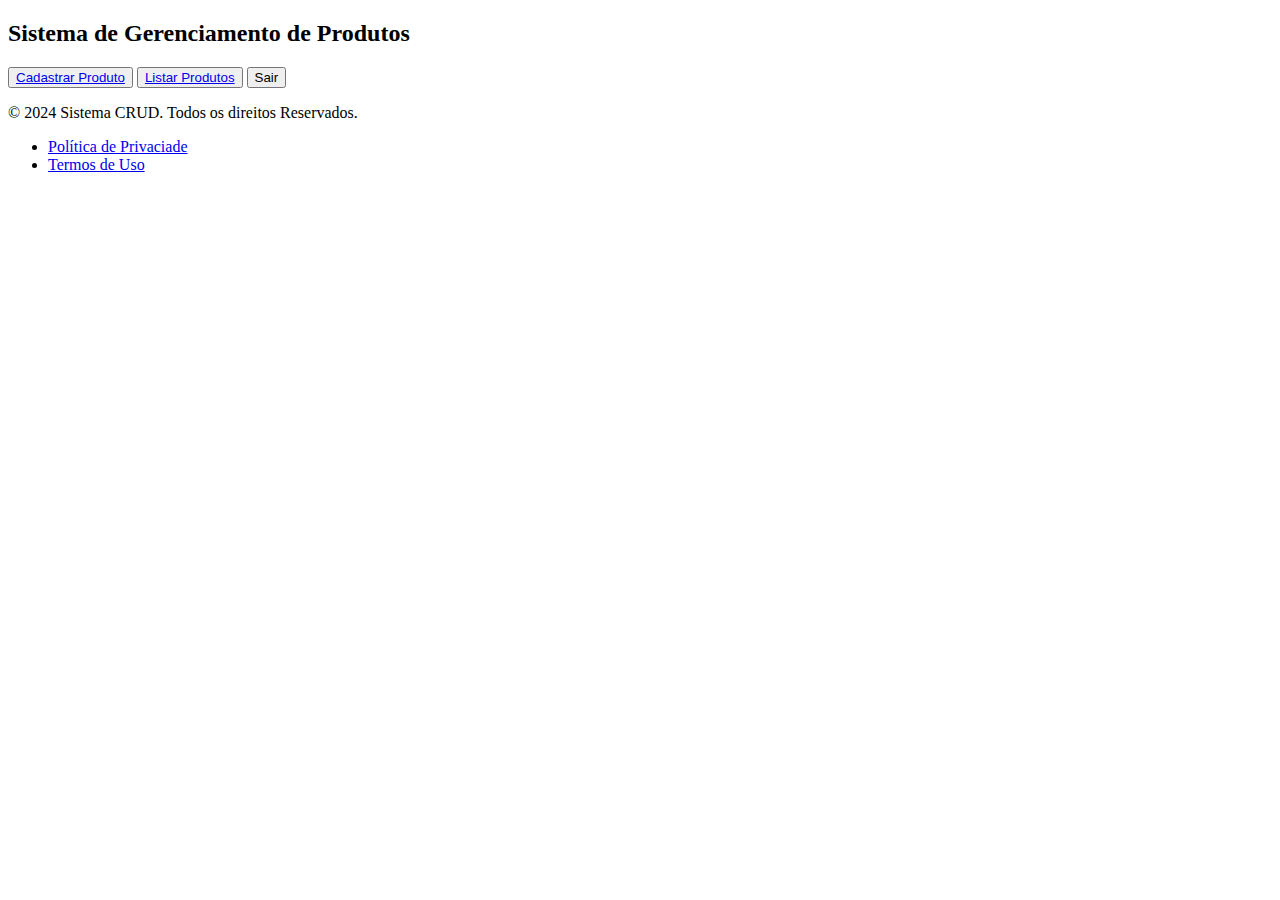
<file: public/admin.html>
<!doctype html>
<html lang="pt-br">
    <head>
        <title> CRUD NODE JS</title>
        <meta charset="utf-8" />
        <meta name="viewport" content="width=device-width, initial-scale=1, shrink-to-fit=no"/>
        <link href="https://cdn.jsdelivr.net/npm/bootstrap@5.3.2/dist/css/bootstrap.min.css" rel="stylesheet" integrity="sha384-T3c6CoIi6uLrA9TneNEoa7RxnatzjcDSCmG1MXxSR1GAsXEV/Dwwykc2MPK8M2HN" crossorigin="anonymous"/>
    </head>

    <body>
        <header class="bg-info text-center py-5">
            <div class="container">
                <h2> Sistema de Gerenciamento de Produtos </h2>
            </div>
        </header>
        <main class="py-5">
            <section class="py-5">
                <div class="container">
                    <div class="row justify-content-center">
                        <div class="col-md-5">
                            <h3 class="text-center mb-4 text-dark">  </h3>
                            <button class="btn btn"> 
                                <a class="btn btn btn-outline-primary" href="/cadastrar"> Cadastrar Produto </a>
                            </button>
                            <button class="btn btn"> 
                               <a class="btn btn btn-outline-info" href="/listar"> Listar Produtos </a> 
                            </button>
                            <button class="btn btn btn-outline-danger" id="logout">Sair </button>
                        </div>    
                    </div>
                </div>
            </section>
        </main>
        <footer class="bg-info-subtle text-black text-center py-4">
            <div class="container" style="margin: 0 auto;">
                <p> &copy; 2024 Sistema CRUD. Todos os direitos Reservados. </p>
                <ul class="list-inline">
                    <li class="list-inline-item">  
                        <a href="#" class="text-black-50"> Política de Privaciade </a>
                    </li>
                    <li class="list-inline-item"> 
                        <a href="#" class="text-black-50"> Termos de Uso </a>
                    </li>
                </ul>
            </div>
        </footer>
        <!-- Bootstrap JavaScript Libraries -->
        <script
            src="https://cdn.jsdelivr.net/npm/@popperjs/core@2.11.8/dist/umd/popper.min.js"
            integrity="sha384-I7E8VVD/ismYTF4hNIPjVp/Zjvgyol6VFvRkX/vR+Vc4jQkC+hVqc2pM8ODewa9r"
            crossorigin="anonymous"
        ></script>

        <script
            src="https://cdn.jsdelivr.net/npm/bootstrap@5.3.2/dist/js/bootstrap.min.js"
            integrity="sha384-BBtl+eGJRgqQAUMxJ7pMwbEyER4l1g+O15P+16Ep7Q9Q+zqX6gSbd85u4mG4QzX+"
            crossorigin="anonymous"
        ></script>
        <script src="./js/logout.js"></script>
    </body>
</html>
</file>
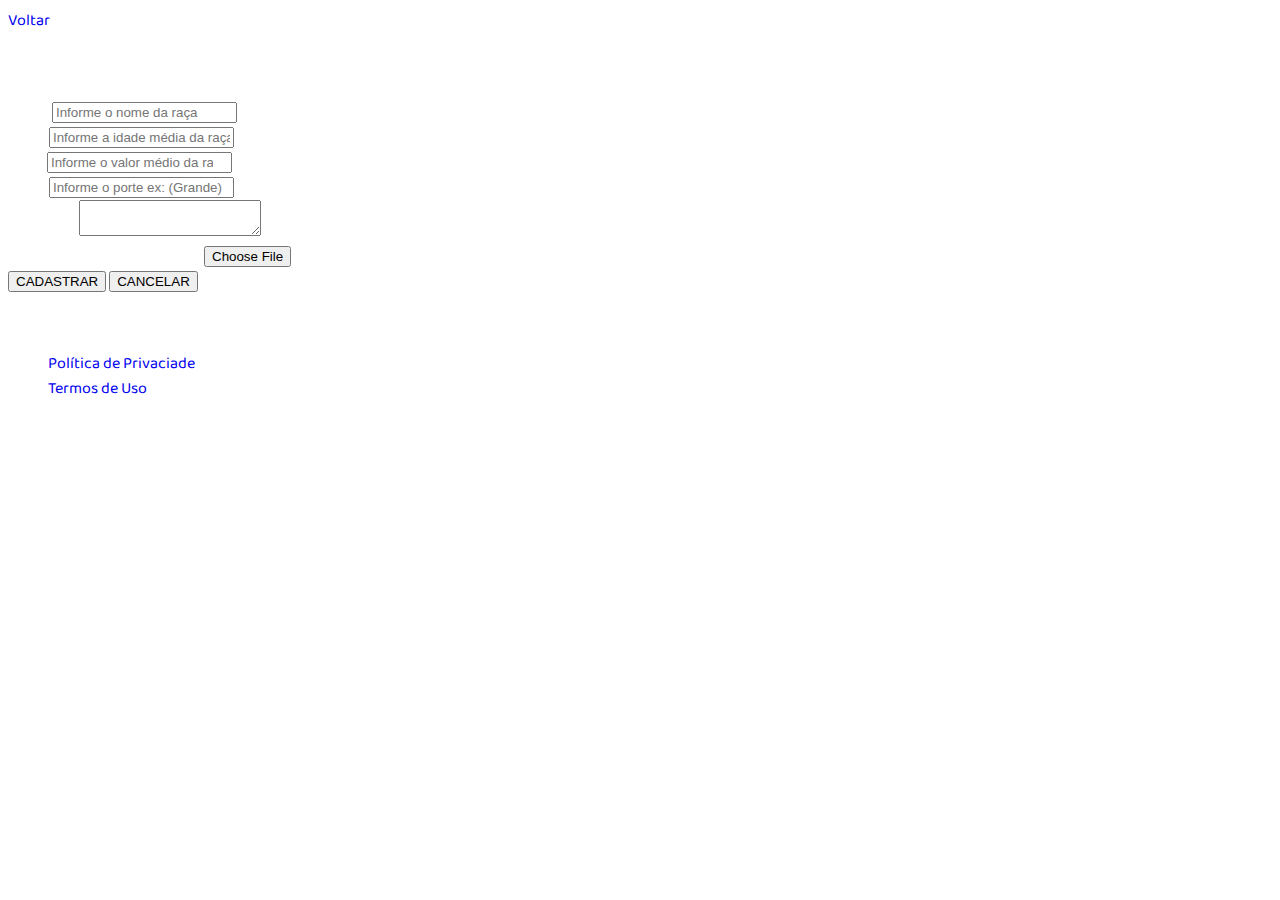
<file: public/cadastrar.html>
<!doctype html>
<html lang="pt-br">
    <head>
        <title> Cadastrar cachoro </title>
        <meta charset="utf-8" />
        <meta name="viewport" content="width=device-width, initial-scale=1, shrink-to-fit=no"/>
        <link href="https://cdn.jsdelivr.net/npm/bootstrap@5.3.2/dist/css/bootstrap.min.css" rel="stylesheet" integrity="sha384-T3c6CoIi6uLrA9TneNEoa7RxnatzjcDSCmG1MXxSR1GAsXEV/Dwwykc2MPK8M2HN" crossorigin="anonymous"/>
        <link rel="stylesheet" href="https://cdn.jsdelivr.net/npm/bootstrap-icons@1.11.3/font/bootstrap-icons.min.css">
        <link rel="stylesheet" href="css/estilo.css"/>
    </head>
    <body>         
        <header class="bg-primary text-white text-center py-5">
            <div class="container">
                <a href="/admin" class="btn btn-lg btn-light"> Voltar </a>
            </div>
        </header>
        <main class="py-5">
            <section class="py-5">
                <div class="container">
                    <div class="row justify-content-center">
                        <div class="col-md-8">
                            <h3 class="text-center mb-4 text-dark">Cadastrar Cachorro</h3>
                            <form action="#" method="post" name="cadastro" id="cadastro" enctype="multipart/form-data">
                                <div class="mb-3">
                                    <label for="nome" class="form-label text-dark">Nome</label>
                                    <input class="form-control" type="text" name="nome" id="nome" placeholder="Informe o nome da raça" required>
                                </div>
                                <div class="mb-3">
                                    <label for="idade" class="form-label text-dark">Idade</label>
                                    <input class="form-control" type="text" name="idade" id="idade" placeholder="Informe a idade média da raça" required>
                                </div>
                                <div class="mb-3">
                                    <label for="valor" class="form-label text-dark">Valor</label>
                                    <input class="form-control" type="number" name="valor" id="valor" placeholder="Informe o valor médio da raça" step="0.01" required>
                                </div>
                                <div class="mb-3">
                                    <label for="porte" class="form-label text-dark">Porte</label>
                                    <input class="form-control" type="text" name="porte" id="porte" placeholder="Informe o porte ex: (Grande)" required>
                                </div>
                                <div class="mb-3">
                                    <label for="descricao" class="form-label text-dark">Descrição</label>
                                    <textarea class="form-control" name="descricao" id="descricao" required></textarea>
                                </div>
                                <div class="mb-3">
                                    <label for="img_prod" class="form-label text-dark">Anexar Imagem do cachorro</label>
                                    <input class="form-control" type="file" name="img_prod" id="img_prod" accept="image/*" required>
                                </div>
                                <div class="text-center">
                                    <input class="btn btn-primary" type="submit" name="cadastrar" id="cadastrar" value="CADASTRAR">
                                    <input class="btn btn-danger" type="reset" name="cancelar" id="cancelar" value="CANCELAR">
                                </div>
                            </form>
                        </div>
                    </div>
                </div>
            </section>
        </main>
        <footer class="bg-info text-black text-center py-4">
            
            <div class="container">
                <p> &copy; 2024 Minha LandPage. Todos os direitos Reservados. </p>
                <ul class="list-inline">
                    <li class="list-inline-item">  
                        <a href="#" class="text-black-50"> Política de Privaciade </a>
                    </li>
                    <li class="list-inline-item"> 
                        <a href="#" class="text-black-50"> Termos de Uso </a>
                    </li>
                </ul>
            </div>
        </footer>
        <!-- Bootstrap JavaScript Libraries -->
        <script
            src="https://cdn.jsdelivr.net/npm/@popperjs/core@2.11.8/dist/umd/popper.min.js"
            integrity="sha384-I7E8VVD/ismYTF4hNIPjVp/Zjvgyol6VFvRkX/vR+Vc4jQkC+hVqc2pM8ODewa9r"
            crossorigin="anonymous"
        ></script>

        <script
            src="https://cdn.jsdelivr.net/npm/bootstrap@5.3.2/dist/js/bootstrap.min.js"
            integrity="sha384-BBtl+eGJRgqQAUMxJ7pMwbEyER4l1g+O15P+16Ep7Q9Q+zqX6gSbd85u4mG4QzX+"
            crossorigin="anonymous"
        ></script>
        <script src="./js/cadastrar.js"></script>
    </body>
</html>
</file>
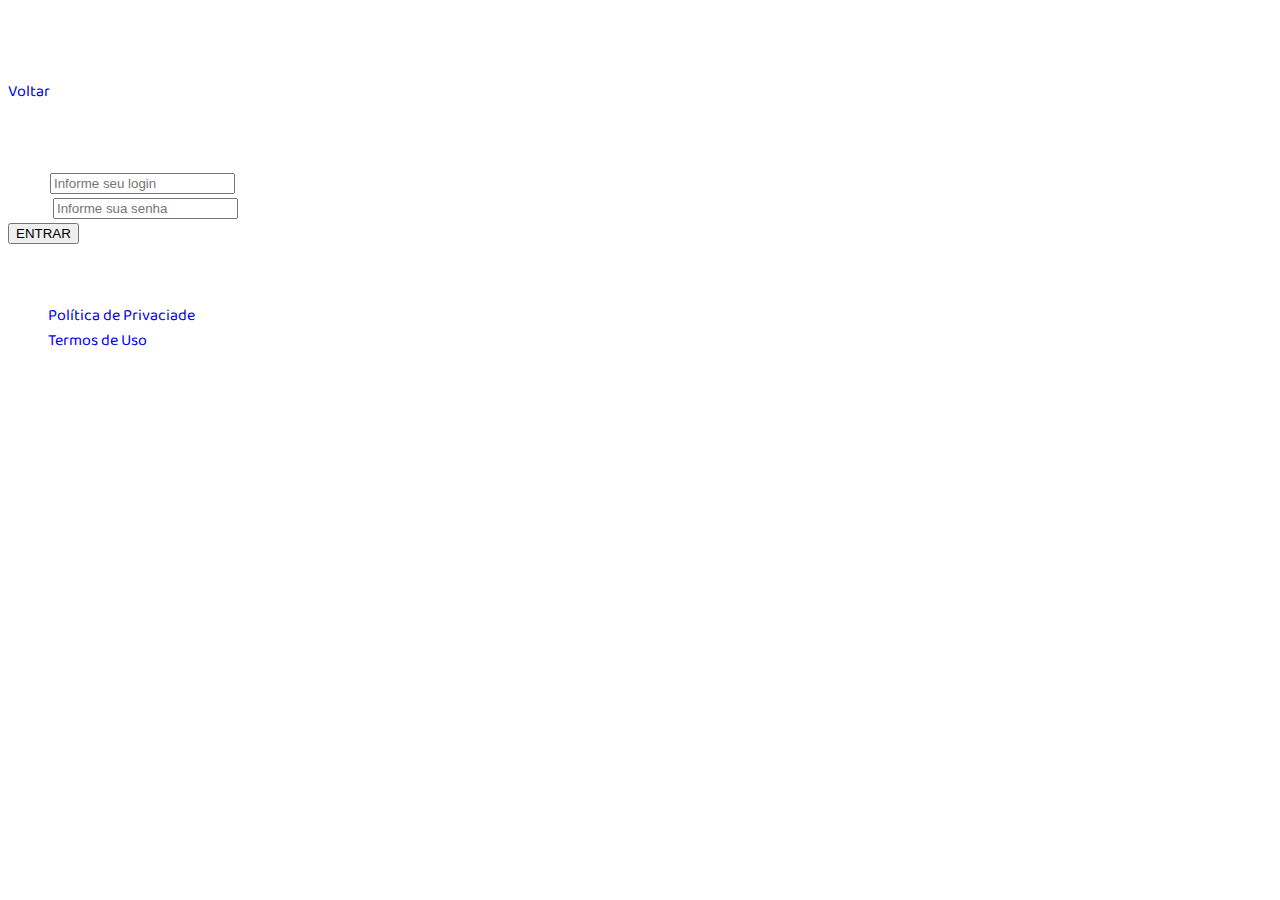
<file: public/login.html>
<!doctype html>
<html lang="pt-br">
    <head>
        <title> Cadastrar Produto </title>
        <meta charset="utf-8" />
        <meta name="viewport" content="width=device-width, initial-scale=1, shrink-to-fit=no"/>
        <link href="https://cdn.jsdelivr.net/npm/bootstrap@5.3.2/dist/css/bootstrap.min.css" rel="stylesheet" integrity="sha384-T3c6CoIi6uLrA9TneNEoa7RxnatzjcDSCmG1MXxSR1GAsXEV/Dwwykc2MPK8M2HN" crossorigin="anonymous"/>
        <link rel="stylesheet" href="https://cdn.jsdelivr.net/npm/bootstrap-icons@1.11.3/font/bootstrap-icons.min.css">
        <link rel="stylesheet" href="css/estilo.css"/>
    </head>
    <body>         
        <header class="bg-primary text-white text-center py-5">
            <h2> Acessar Sistema </h2>
            <div class="container">
                <a href="/" class="btn btn-lg btn-light"> Voltar </a>
            </div>
        </header>
        <main class="py-5">
            <section class="py-5">
                <div class="container">
                    <div class="row justify-content-center">
                        <div class="col-md-4">
                            <h3 class="text-center mb-4 text-dark"> Login </h3>
                            <form action="#" method="post" name="logar" id="logar">
                                <div class="mb-3">
                                    <label for="login" class="form-label"> Login </label>
                                    <input class="form-control" type="text" name="login" id="login" placeholder="Informe seu login" required>
                                </div>
                                <div class="mb-3">
                                    <label for="senha" class="form-label"> Senha </label>
                                    <input class="form-control" type="password" name="senha" id="senha" placeholder="Informe sua senha" required>
                                </div>
                                <div class="text-center">
                                    <input class="btn btn-primary" type="submit" name="entrar" id="entrar" value="ENTRAR">
                                </div>
                            </form>
                        </div>
                    </div>
                </div>
            </section>
        </main>
        <footer class="bg-info text-black text-center py-4">
            
            <div class="container">
                <p> &copy; 2024 Minha LandPage. Todos os direitos Reservados. </p>
                <ul class="list-inline">
                    <li class="list-inline-item">  
                        <a href="#" class="text-black-50"> Política de Privaciade </a>
                    </li>
                    <li class="list-inline-item"> 
                        <a href="#" class="text-black-50"> Termos de Uso </a>
                    </li>
                </ul>
            </div>
        </footer>
        <!-- Bootstrap JavaScript Libraries -->
        <script
            src="https://cdn.jsdelivr.net/npm/@popperjs/core@2.11.8/dist/umd/popper.min.js"
            integrity="sha384-I7E8VVD/ismYTF4hNIPjVp/Zjvgyol6VFvRkX/vR+Vc4jQkC+hVqc2pM8ODewa9r"
            crossorigin="anonymous"
        ></script>

        <script
            src="https://cdn.jsdelivr.net/npm/bootstrap@5.3.2/dist/js/bootstrap.min.js"
            integrity="sha384-BBtl+eGJRgqQAUMxJ7pMwbEyER4l1g+O15P+16Ep7Q9Q+zqX6gSbd85u4mG4QzX+"
            crossorigin="anonymous"
        ></script>
        <script src="./js/login.js"></script>
    </body>
</html>
</file>
<file: public/css/estilo.css>
@import url("https://fonts.googleapis.com/css2?family=Baloo+2&display=swap");
body {
  font-family: "Baloo 2", cursive;
  font-size: 16px;
  color: #ffffff;
  text-rendering: optimizeLegibility;
  font-weight: initial;
  
}

.dark {
  background: #110f16;
}

.light {
  background: #f3f5f7;
}

a, a:hover {
  text-decoration: none;
  transition: color 0.3s ease-in-out;
}

#pageHeaderTitle {
  margin: 2rem 0;
  text-transform: uppercase;
  text-align: center;
  font-size: 2.5rem;
}

.postcard {
  flex-wrap: wrap;
  display: flex;
  box-shadow: 0 4px 21px -12px rgba(0, 0, 0, 0.66);
  border-radius: 10px;
  margin: 0 0 2rem 0;
  overflow: hidden;
  position: relative;
  color: #ffffff;
}

.postcard.dark {
  background-color: #18151f;
}

.postcard.light {
  background-color: #e1e5ea;
}

.postcard .t-dark {
  color: #18151f;
}

.postcard a {
  color: inherit;
}

.postcard h1, .postcard .h1 {
  margin-bottom: 0.5rem;
  font-weight: 500;
  line-height: 1.2;
}

.postcard .small {
  font-size: 80%;
}

.postcard .postcard__title {
  font-size: 1.75rem;
}

.postcard .postcard__img {
  max-height: 180px;
  width: 100%;
  object-fit: cover;
  position: relative;
}

.postcard .postcard__img_link {
  display: contents;
}

.postcard .postcard__bar {
  width: 50px;
  height: 10px;
  margin: 10px 0;
  border-radius: 5px;
  background-color: #424242;
  transition: width 0.2s ease;
}

.postcard .postcard__text {
  padding: 1.5rem;
  position: relative;
  display: flex;
  flex-direction: column;
}

.postcard .postcard__preview-txt {
  overflow: hidden;
  text-overflow: ellipsis;
  text-align: justify;
  height: 100%;
}

.postcard .postcard__tagbox {
  display: flex;
  flex-flow: row wrap;
  font-size: 14px;
  margin: 20px 0 0 0;
  padding: 0;
  justify-content: center;
}

.postcard .postcard__tagbox .tag__item {
  display: inline-block;
  background: rgba(83, 83, 83, 0.4);
  border-radius: 3px;
  padding: 2.5px 10px;
  margin: 0 5px 5px 0;
  cursor: default;
  user-select: none;
  transition: background-color 0.3s;
}

.postcard .postcard__tagbox .tag__item:hover {
  background: rgba(83, 83, 83, 0.8);
}

.postcard:before {
  content: "";
  position: absolute;
  top: 0;
  right: 0;
  bottom: 0;
  left: 0;
  background-image: linear-gradient(-70deg, #424242, transparent 50%);
  opacity: 1;
  border-radius: 10px;
}

.postcard:hover .postcard__bar {
  width: 100px;
}

@media screen and (min-width: 769px) {
  .postcard {
    flex-wrap: inherit;
  }

  .postcard .postcard__title {
    font-size: 2rem;
  }

  .postcard .postcard__tagbox {
    justify-content: start;
  }

  .postcard .postcard__img {
    max-width: 300px;
    max-height: 100%;
    transition: transform 0.3s ease;
  }

  .postcard .postcard__text {
    padding: 3rem;
    width: 100%;
  }

  .media.postcard__text:before {
    content: "";
    position: absolute;
    display: block;
    background: #18151f;
    top: -20%;
    height: 130%;
    width: 55px;
  }

  .postcard:hover .postcard__img {
    transform: scale(1.1);
  }

  .postcard:nth-child(2n+1) {
    flex-direction: row;
  }

  .postcard:nth-child(2n+0) {
    flex-direction: row-reverse;
  }

  .postcard:nth-child(2n+1) .postcard__text::before {
    left: -12px !important;
    transform: rotate(4deg);
  }

  .postcard:nth-child(2n+0) .postcard__text::before {
    right: -12px !important;
    transform: rotate(-4deg);
  }
}

@media screen and (min-width: 1024px) {
  .postcard .postcard__text {
    padding: 2rem 3.5rem;
  }

  .postcard .postcard__text:before {
    content: "";
    position: absolute;
    display: block;
    top: -20%;
    height: 130%;
    width: 55px;
  }

  .postcard.dark .postcard__text:before {
    background: #18151f;
  }

  .postcard.light .postcard__text:before {
    background: #e1e5ea;
  }
}

.postcard .postcard__tagbox .green.play:hover {
  background: #79dd09;
  color: black;
}

.green .postcard__title:hover {
  color: #79dd09;
}

.green .postcard__bar {
  background-color: #79dd09;
}

.green::before {
  background-image: linear-gradient(-30deg, rgba(121, 221, 9, 0.1), transparent 50%);
}

.green:nth-child(2n)::before {
  background-image: linear-gradient(30deg, rgba(121, 221, 9, 0.1), transparent 50%);
}

.postcard .postcard__tagbox .blue.play:hover {
  background: #0076bd;
}

.blue .postcard__title:hover {
  color: #0076bd;
}

.blue .postcard__bar {
  background-color: #0076bd;
}

.blue::before {
  background-image: linear-gradient(-30deg, rgba(0, 118, 189, 0.1), transparent 50%);
}

.blue:nth-child(2n)::before {
  background-image: linear-gradient(30deg, rgba(0, 118, 189, 0.1), transparent 50%);
}

.postcard .postcard__tagbox .red.play:hover {
  background: #bd150b;
}

.red .postcard__title:hover {
  color: #bd150b;
}

.red .postcard__bar {
  background-color: #bd150b;
}

.red::before {
  background-image: linear-gradient(-30deg, rgba(189, 21, 11, 0.1), transparent 50%);
}

.red:nth-child(2n)::before {
  background-image: linear-gradient(30deg, rgba(189, 21, 11, 0.1), transparent 50%);
}

.postcard .postcard__tagbox .yellow.play:hover {
  background: #bdbb49;
  color: black;
}

.yellow .postcard__title:hover {
  color: #bdbb49;
}

.yellow .postcard__bar {
  background-color: #bdbb49;
}

.yellow::before {
  background-image: linear-gradient(-30deg, rgba(189, 187, 73, 0.1), transparent 50%);
}

.yellow:nth-child(2n)::before {
  background-image: linear-gradient(30deg, rgba(189, 187, 73, 0.1), transparent 50%);
}

@media screen and (min-width: 769px) {
  .green::before {
    background-image: linear-gradient(-80deg, rgba(121, 221, 9, 0.1), transparent 50%);
  }

  .green:nth-child(2n)::before {
    background-image: linear-gradient(80deg, rgba(121, 221, 9, 0.1), transparent 50%);
  }

  .blue::before {
    background-image: linear-gradient(-80deg, rgba(0, 118, 189, 0.1), transparent 50%);
  }

  .blue:nth-child(2n)::before {
    background-image: linear-gradient(80deg, rgba(0, 118, 189, 0.1), transparent 50%);
  }

  .red::before {
    background-image: linear-gradient(-80deg, rgba(189, 21, 11, 0.1), transparent 50%);
  }

  .red:nth-child(2n)::before {
    background-image: linear-gradient(80deg, rgba(189, 21, 11, 0.1), transparent 50%);
  }

  .yellow::before {
    background-image: linear-gradient(-80deg, rgba(189, 187, 73, 0.1), transparent 50%);
  }

  .yellow:nth-child(2n)::before {
    background-image: linear-gradient(80deg, rgba(189, 187, 73, 0.1), transparent 50%);
  }
}
</file>
